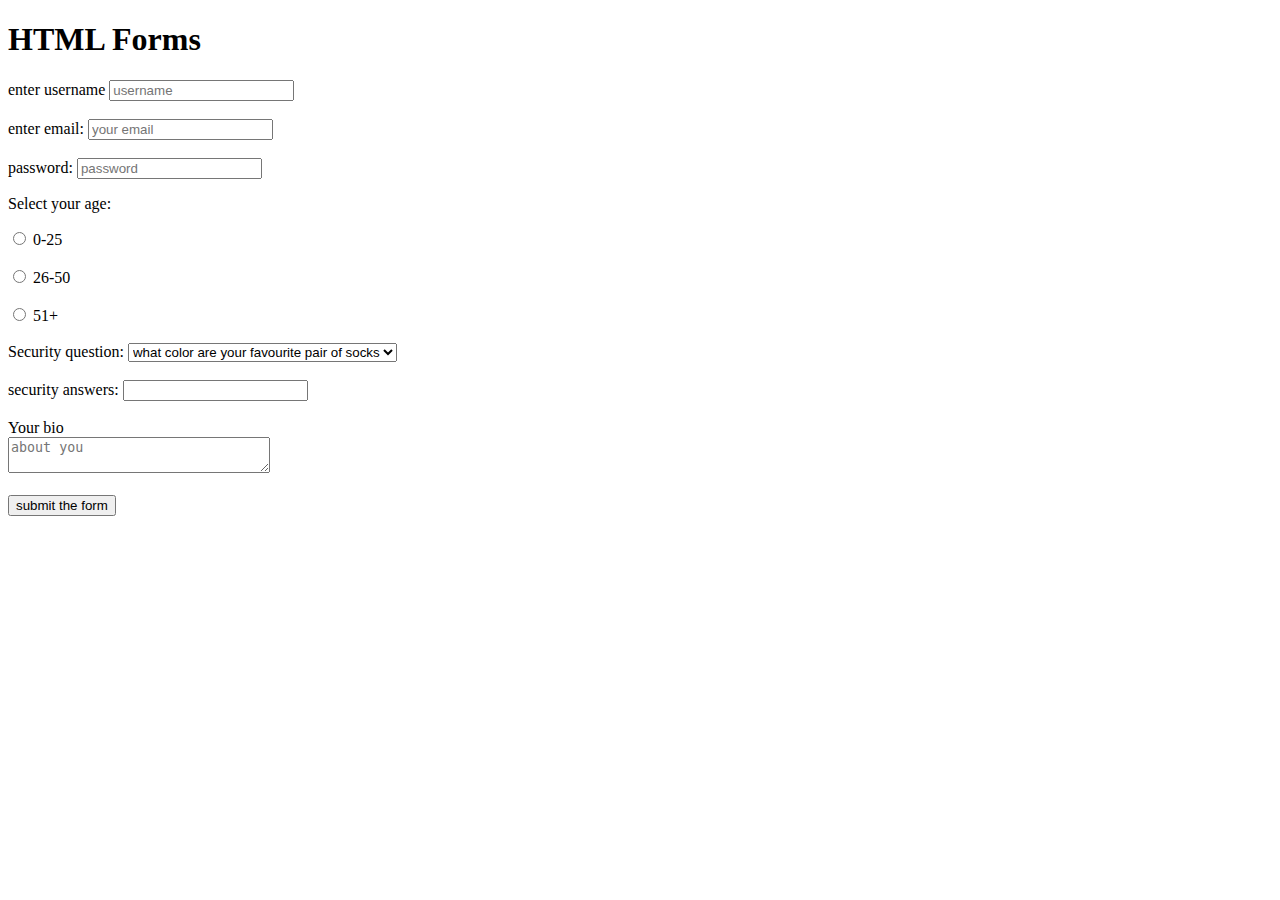
<file: index.html>
<!DOCTYPE html>
<html>
<head>
        <title>HTML forms</title>
</head>
<body>
        <h1>HTML Forms</h1>
        <form>
            <label for="username">enter username</label>
            <input type="text" id="username" name="username" placeholder="username"required>
            <br><br>
            <label for="email">enter email:</label>
            <input type="email" id="email" name="email" placeholder="your email" required>
            <br><br>
            <label for="password">password:</label>
            <input type="password" id="password" name="password" placeholder="password" required>
            <p>Select your age:</p>
            <input type="radio" name="age" value="0-25" id=""option-1 >
            <label for="option-1">0-25</label>
            <br><br>
            <input type="radio" name="age" value="26-50" id=""option-2 required>
            <label for="option-2">26-50</label>
            <br><br>
            <input type="radio" name="age" value="51+" id=""option-3>
            <label for="option-3">51+</label>
            <br>
            <br>
            <label for="question">Security question:</label>
            <select name="question" id="question">
            <option value="q1">what color are your favourite pair of socks</option>
            <option value="q2">if you could be a vegetable, what it be?</option>
            <option value="q3">how will you express your happiness?</option>
            </select>
            <br><br>
            <label for="answer">security answers:</label>
            <input type="text" id="answer" name="answer">
            <br><br>
            <label for="bio">Your bio</label>
            <br>
            <textarea name="bio" id="bio" cols="30" rowa=""10 placeholder="about you"></textarea>
            <br> <br>
            <input type="submit" value="submit the form">
        </form>
</body>
</html>
</file>
